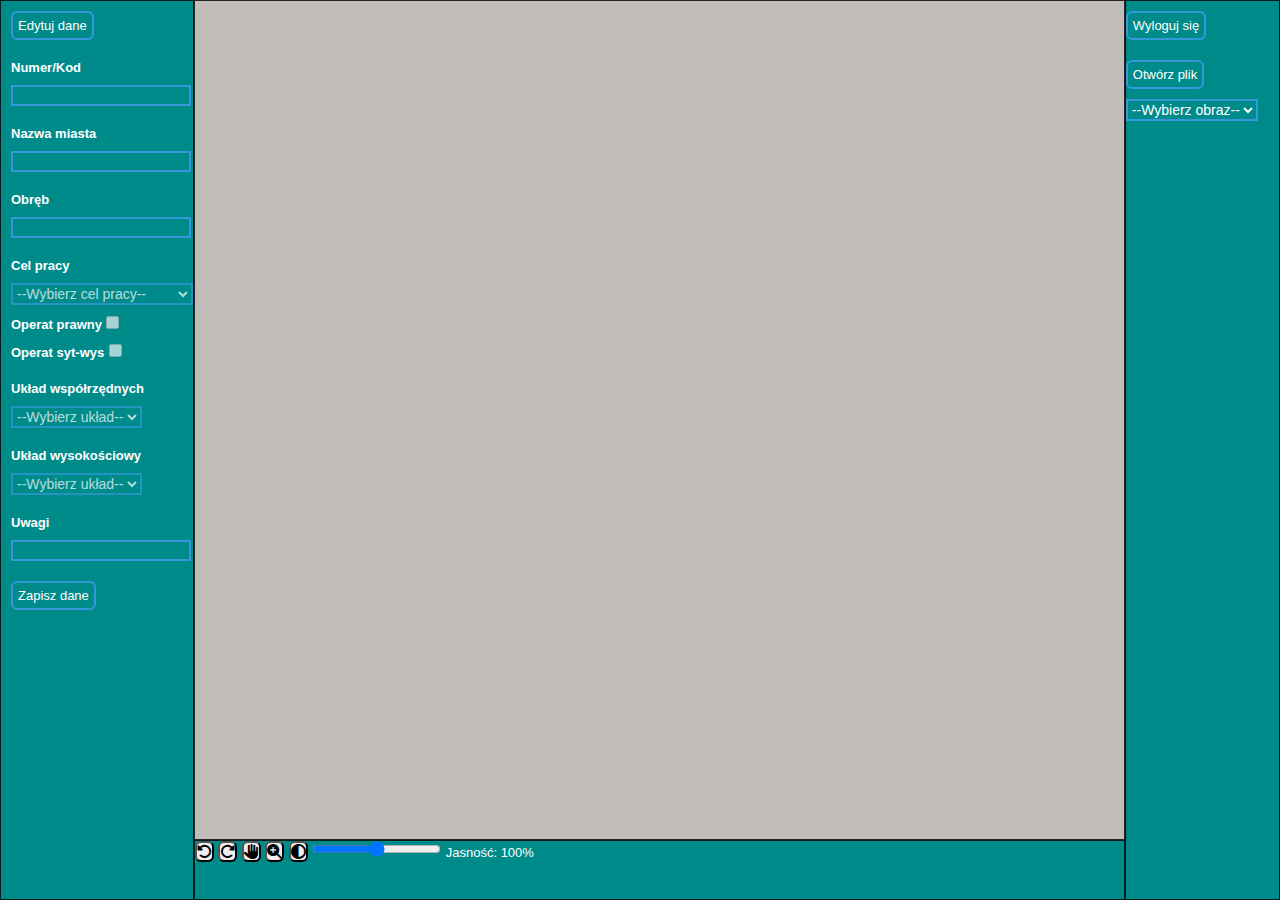
<file: index.html>
<!DOCTYPE html>
<html lang="en">
<head>
    <meta charset="UTF-8">
    <meta http-equiv="X-UA-Compatible" content="IE=edge">
    <meta name="viewport" content="width=device-width, initial-scale=1.0">
    <title>Document</title>
    <link rel="stylesheet" href="https://cdnjs.cloudflare.com/ajax/libs/font-awesome/6.3.0/css/all.min.css">
    <link href="https://cdn.jsdelivr.net/npm/bootstrap@5.3.0/dist/css/bootstrap.min.css" rel="stylesheet" integrity="sha384-9ndCyUaIbzAi2FUVXJi0CjmCapSmO7SnpJef0486qhLnuZ2cdeRhO02iuK6FUUVM" crossorigin="anonymous">
    <link rel="stylesheet" href="style.css">
</head>
<body>
    
<div class = "app-container">

    <!--Pierwsza kolumna-->

    <div class="column" id = "first-container">
        <form  id = "form" class = "form-data">

            <button class = "buttons" id="edit-button" type = "button">Edytuj dane</button>
            
                <h2>Numer/Kod</h2>
            <div class = "field-control">
                <label for="number-code"></label>
                <input type="text" id = "number-code" disabled>
            </div>
                <h2>Nazwa miasta</h2>
            <div class = "field-control">
                <label for="city-name"></label>
                <input type="text" id = "city-name" disabled>
            </div>
                    <h2>Obręb</h2>
            <div class = "field-control">
                <label for="precinct"></label>
                <input type="text" id = "precinct" disabled>
            </div>
                    <h2>Cel pracy</h2>
                <div class = "field-control">
                    <select class = "mySelect" id="work-destination" disabled>
                        <option value="">--Wybierz cel pracy--</option>
                        <option>Mapa projektowa</option>
                        <option>Mapa do celów prawnych</option>
                        <option>Inwentaryzacja budowli</option>
                        <option>Podział nieruchomości</option>
                    </select>
                        
                </div>
                <div class = "field-control">
                    <label for="legal-report" disabled>Operat prawny</label>
                    <input type="checkbox" id = "legal-report" disabled>
                </div>
                <div class = "field-control">
                    <label for="reference-report" disabled>Operat syt-wys</label>
                    <input type="checkbox" id = "reference-report" disabled>
                </div>
                    <h2>Układ współrzędnych</h2>
                <div class = "field-control">
                    <select class = "mySelect" id="coordinate-system" value="" disabled>
                        <option value = "">--Wybierz układ--</option>
                        <option>Układ 2000</option>
                        <option>Układ 1992</option>
                        <option>Układ 1965</option>
                    </select>
                        
                </div>
                    <h2>Układ wysokościowy</h2>
                <div class = "field-control">
                    <select class = "mySelect" id="frame-of-reference" value="" disabled>
                        <option value = "">--Wybierz układ--</option>
                        <option>Kronsztad86</option>
                        <option>Amsterdam2007</option>

                    </select>
                        
                </div>
                    <h2>Uwagi</h2>
                <div class = "field-control">
                    <label for="comments" disabled></label>
                    <input type="text" id = "comments" disabled>
                    
                </div>

                <button class = "buttons" id="save-button" type = "button" disabled>Zapisz dane</button>
                

        </form>            
    </div>

    <!--Druga kolumna-->

    <div class="column" id = "second-container">
        <div class="image-container">
            <img id = "first-image" src = "miasta/3333_Wrocław_Obręb3.jpg" value = "miasta/3333_Wrocław_Obręb3.jpg" >
            <img id = "second-image" src = "miasta/4444_Wałbrzych_Obręb2.jpg" value = "miasta/4444_Wałbrzych_Obręb2.jpg" >

        </div>

    </div>

    <div class="column" id="third-container">
        <button class="index-box-buttons" id="rotate-left"><i class = "fa fa-rotate-left"></i></button>
        <button class="index-box-buttons" id="rotate-right"><i class = "fa fa-rotate-right"></i></button>
        <button class="index-box-buttons" id="move-screen"><i class = "fa fa-hand"></i></button>
        <button class="index-box-buttons" id="zoom-in"><i class="fa-solid fa-magnifying-glass-plus"></i></button>
        <button class="index-box-buttons" id="negative"><i class="fa-solid fa-circle-half-stroke"></i></button>
        <input type="range" min="0" max="200" value="100" id="slider-range">
        <p id = "rangeValue">Jasność: 100%</p>
        
        
    </div>

    <!--Trzecia kolumna-->

    <div class="column" id = "fourth-container">
        <button class="buttons"id="log-out">Wyloguj się</button>
        <button class = "buttons" id ="open-file-button">Otwórz plik</button>
       
        <select class = "mySelect" id="choose-file" autocomplete="off">
                        <option value = "">--Wybierz obraz--</option>
                        <option value = "miasta/3333_Wrocław_Obręb3.jpg">obraz 1</option>
                        <option value = "miasta/4444_Wałbrzych_Obręb2.jpg">obraz 2</option>
                        
         
        </select>
        

        
    </div>
</div>
    
  <script src="code.js" ></script>  
  <script src="https://cdn.jsdelivr.net/npm/bootstrap@5.3.0/dist/js/bootstrap.bundle.min.js" integrity="sha384-geWF76RCwLtnZ8qwWowPQNguL3RmwHVBC9FhGdlKrxdiJJigb/j/68SIy3Te4Bkz" crossorigin="anonymous"></script>  
</body>
</html>
</file>
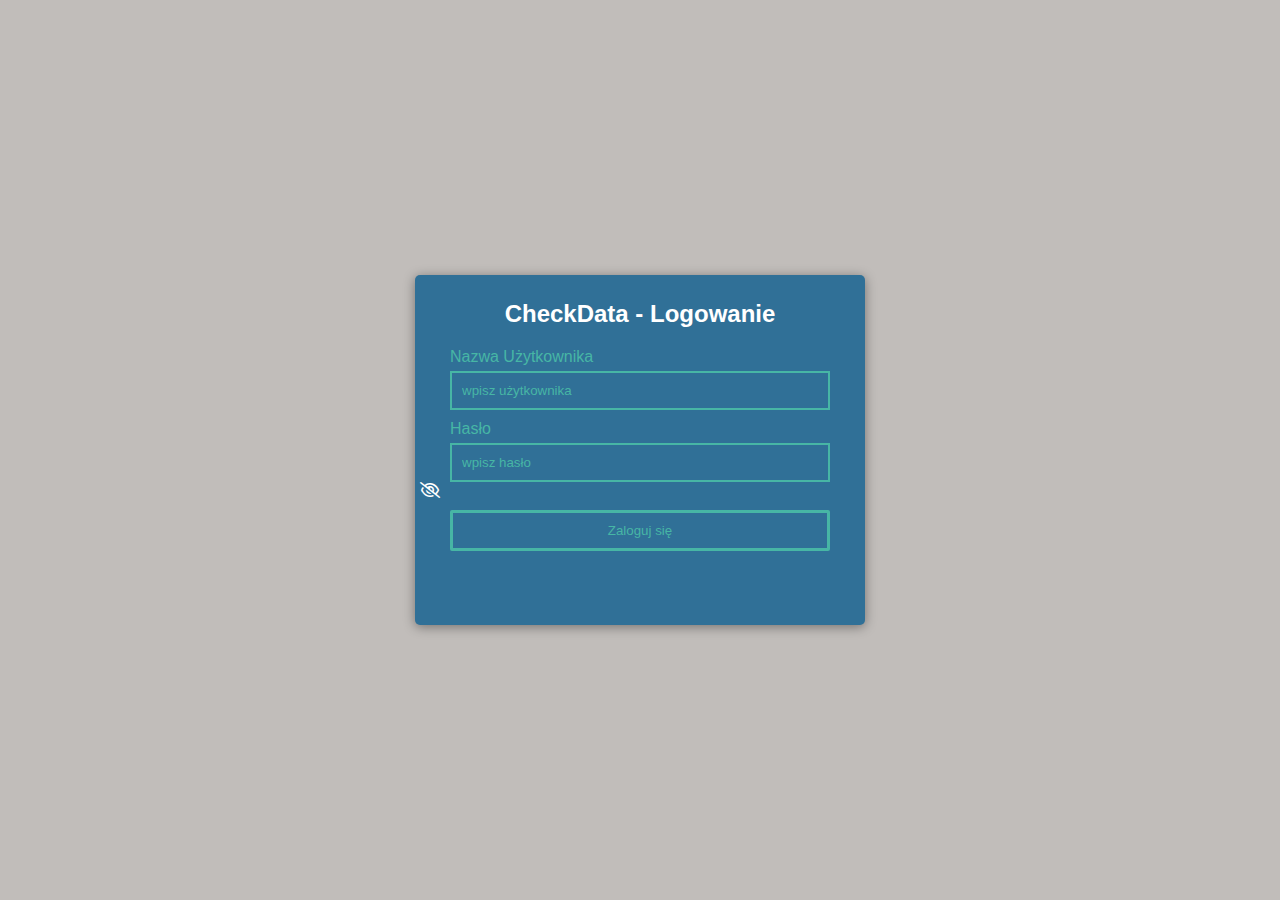
<file: logIn.html>
<!DOCTYPE html>
<html lang="en">
<head>
    <meta charset="UTF-8">
    <meta http-equiv="X-UA-Compatible" content="IE=edge">
    <meta name="viewport" content="width=device-width, initial-scale=1.0">
    <link rel="stylesheet" href="logIn.css">
    <title>Document</title>
    <link rel="stylesheet" href="https://cdnjs.cloudflare.com/ajax/libs/font-awesome/6.3.0/css/all.min.css">
</head>
<body>
    <div class="container">
        <form class="registration">

            <h2>CheckData - Logowanie</h2>
            <div class="enter-field">
                <label for="username">Nazwa Użytkownika</label>
                <input type="text" id = "username" placeholder="wpisz użytkownika">
                
            </div>
            <div class="enter-field">
                <label for="password">Hasło</label>
                <input type="password" id = "password" placeholder="wpisz hasło">
                <i class="fa-regular fa-eye-slash" id = "hide-password"></i>
                <span id = "span">Niepoprawna nazwa użytkownika lub hasło<span>
            </div>
            <button type="button" class = "log-in-button">Zaloguj się</button>
        </form>

    </div>
    <script src="logIn.js"></script>
</body>
</html>
</file>
<file: style.css>
:root{
    --color-body: grey;
    --color-form: black;
    --color-form-background: #008B8B;
    --color-text: #FFF;
    --color-error: red;
}

*{
    margin: 0px;
    padding: 0px;
    box-sizing: border-box;
}

body{
    display: grid;
    align-items: center;
    min-height: 100vh;
    width:100%;
    background-color: var(--color-body);
    font-family: Verdana, Geneva, Tahoma, sans-serif;
    resize: both;
    overflow-anchor: none;
}
/*właściwości kontenera aplikacji*/
.app-container{
    display: grid;
    grid-template-columns: 1fr 3fr 3fr 1fr;
    grid-template-rows: 1fr 1fr 1fr 60px;
    width: 100%;
    min-height: 100vh;
    background-color: #3498DB;
    resize: both;
    box-sizing: border-box;
}

.column{
    background-color: rgba(255, 255, 255, 0.8);
    border: 1px solid rgba(0, 0, 0, 0.8);
   
}

#first-container{

background-color: var(--color-form-background);
grid-column: 1;
grid-row: 1/5;

}

    /*tytuł nagłówka*/
h2{
    text-align:left;
    padding-top: 20px;
    font-size: 13px;
    color: var(--color-text);
}
    /*dotyczy całego formularza*/
.form-data{
    padding: 0px 0px 15px 10px;
    width: auto;
}
    /*dotyczy poszczególnych pól w formularzu*/
.field-control{  
    margin-top: 5px;
    padding-top: 5px;
}
    /*dotyczy przycisków edycji*/
.buttons:hover, .buttons:focus{
background-color: #008B8B;
   
}
.mySelect{
    
    cursor: pointer;
    width: auto;
    transition: all 0.5s ease;
    border: 2px solid #3498DB;
    background-color: #008B8B;
    font-size: 14px;
    color: white;
    
}

.buttons{
    
    padding: 5px;
    margin-bottom: 10px;
    width: auto;
    transition: all 0.5s ease;
    border: 2px solid #3498DB;
    border-radius: 6px;
    background-color: #008B8B;
    cursor: pointer;
    color: var(--color-text);
    font-size: 13px;
}

.index-box-buttons{
    cursor: pointer;
     border-radius: 6px;
     font-size: 15px;
}

#edit-button{
    margin-top: 10px;
    margin-bottom: 0px;
}
#log-out{
    margin-top: 10px;
}
#open-file-button{
    margin-top: 10px;
}

#rangeValue{
    display: inline;
    color: var(--color-text);
    
}

#slider-range{
    cursor: pointer;
}
    /*dotyczy wszystkich pól typu input*/
.field-control input{
    width: auto;
    padding: 0px 0px 2px 0px;
    border: 2px solid var(--color-form);
    border-color: #3498DB;
    background-color: var(--color-form-background);
    font-size: 13px;
    color: var(--color-text);
}
    /*dotyczy informacji wyświetlanej z powodu braku wartości danego pola*/
.field-control span{
    display: inline-block;
    color: var(--color-error);
    visibility: hidden;
}

.field-control label[for=legal-report]{
    color: var(--color-text);
    text-align:left;
    padding-bottom: 5px;
    margin-top: 5px;
    font-size: 13px;
    font-weight: bold;
}
.field-control label[for=reference-report]{
    color: var(--color-text);
    text-align:left;
    padding-bottom: 5px;
    margin-top: 5px;
    font-size: 13px;
    font-weight: bold;
}

#save-button{
    margin-top: 20px;
}




#second-container{

    background-color: #C1BDBA;
    
    grid-column: 2/4;
    grid-row: 1/4;
    
}
.image-container{

    width: 100%;
    height: 100%;
    position: relative;
    overflow: hidden;
}


#first-image{
    position: absolute;
    width: 100%;
    height: 100%;
    visibility: hidden;
}

#second-image{
    position: absolute;
    width: 100%;
    height: 100%;
    visibility: hidden;
     
}


#third-container{

    background-color:var(--color-form-background);
    grid-column: 2/4;
    grid-row: 4;
    
 
    

}
#fourth-container{

    background-color:var(--color-form-background);
    grid-column: 4;
    grid-row: 1/5;

}

#rangeValue{
    font-size: 13px;
}
</file>
<file: logIn.css>
:root{
    --color-body: #C1BDBA;
    --color-error: #E75c4c;
    --color-form: #47b6a5;
    --color-form-background: #307097;
    --color-text: #FFF;

}
/* odnosi się do wszystkich elementów*/
*{
    margin: 0;
    padding: 0;
    box-sizing: border-box;

}
body{
    display: flex;
    align-items: center;
    justify-content: center;
    height: 100vh;
    width:100vw;
    background-color: var(--color-body);
    font-family: Verdana, Geneva, Tahoma, sans-serif;}

    

    .container{
        width: 450px;
        height: 350px;
        background-color: var(--color-form-background);
        border-radius: 5px;
        box-shadow: 0 2px 12px rgba(0,0,0, 0.4);
        color: var(--color-text);
    }

    h2{
        text-align: center;
        margin-bottom: 20px;
    }

    .registration{
        padding: 25px 35px;
    }

    .enter-field{
        margin-bottom: 5px;
        padding-bottom: 5px;
    }
    .enter-field label{
        display: block;
        margin-bottom: 5px;
        color: var(--color-form);
    }
    
    .enter-field input{
        width: 100%;
        padding: 10px;
        border: 2px solid var(--color-form);
        background-color:  var(--color-form-background);
        color: var(--color-text);
    
    }
    
    .enter-field input::placeholder{
        color: var(--color-form);
    
    }

    .enter-field span{
        display: inline-block;
        color: var(--color-error);
        visibility: hidden;
        font-size: 11px;
    }

    .registration button{
        padding: 10px;
        margin-bottom: 10px;
        width: 100%;
        border-radius: 2px;
        border: 3px solid #47b6a5;
        color: var(--color-form);
        background-color: var(--color-form-background);
        cursor: pointer;
    }

    .log-in-button:hover, .log-in-button:focus{
        background:#179B77 ;
    }

    form i{
        margin-left: -30px;
        cursor: pointer;
    }
</file>
